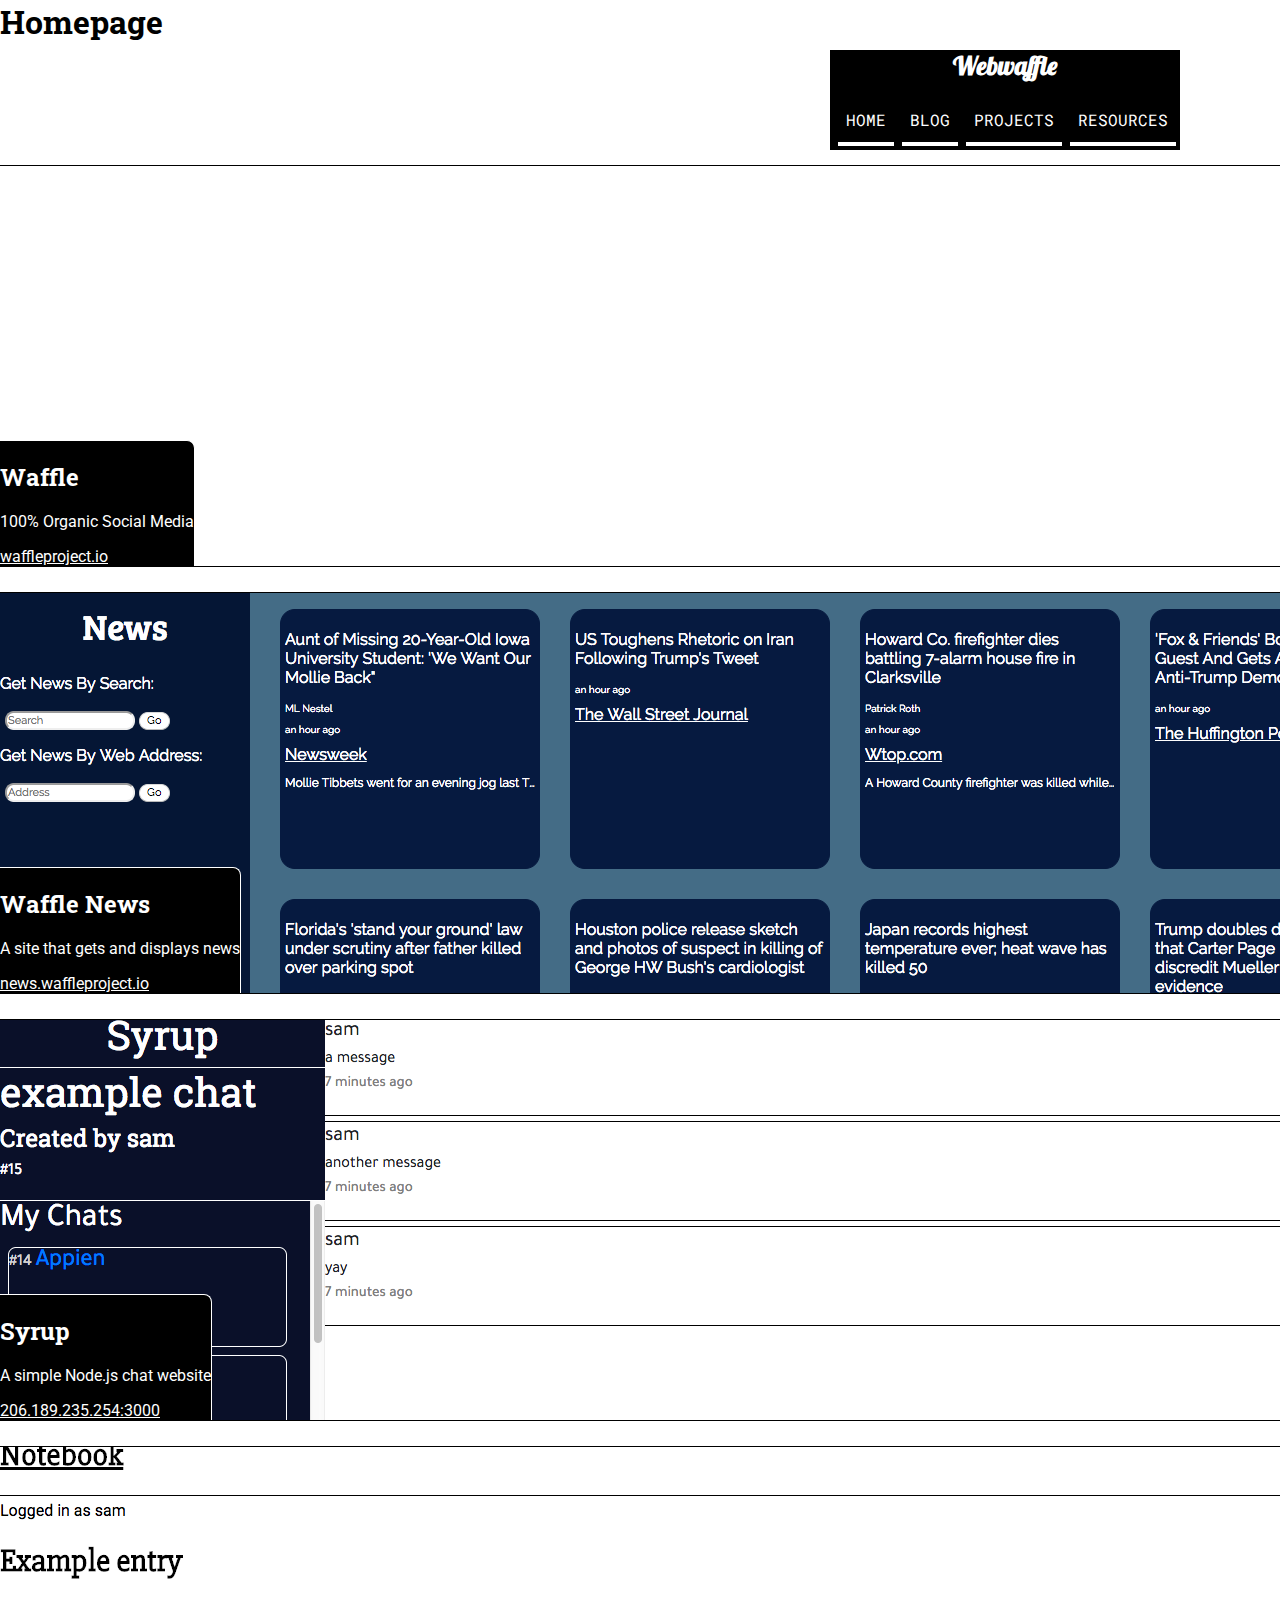
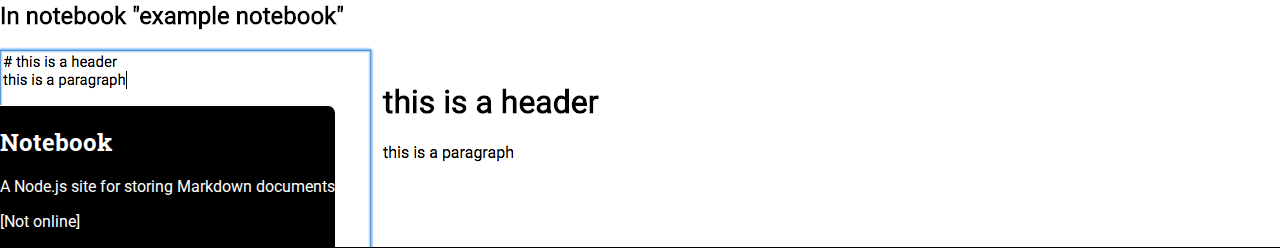
<file: index.html>
<html>

<head>
    <title>My Site</title>
    <link rel="stylesheet" href="main.css">
</head>

<body>
    <div class="navbar">
        <h2 id="site-name">Webwaffle</h2>
        <a href="index.html" id="nav-home" class="nav-link">HOME</a>
        <a href="blog/index.html" class="nav-link" id="nav-blog">BLOG</a>
        <a href="projects.html" class="nav-link" id="nav-projects">PROJECTS</a>
        <a href="resources/index.html" class="nav-link" id="nav-resources">RESOURCES</a>
    </div>
    <h1>Homepage</h1>
    <br>
    <br>
    <br>
    <br>
    <div id="projects">
        <div class="project-page">
        <div class="project">
            <h2 class="project-name" w>Waffle</h2>
            <p class="project-desc" w>100% Organic Social Media</p>
            <a href="http://waffleproject.io" class="project-link" w>waffleproject.io</a>
        </div>
    </div>
    <div class="project-page" id="project-page-waffle-news">
        <div class="project">
            <h2 class="project-name" w>Waffle News</h2>
            <p class="project-desc" w>A site that gets and displays news</p>
            <a href="http://news.waffleproject.io" class="project-link" w>news.waffleproject.io</a>
        </div>
    </div>
    <div class="project-page" id="project-page-syrup">
        <div class="project">
            <h2 class="project-name" w>Syrup</h2>
            <p class="project-desc" w>A simple Node.js chat website</p>
            <a href="http://206.189.235.254:3000" class="project-link" w>206.189.235.254:3000</a>
        </div>
    </div>
    <div class="project-page" id="project-page-notebook">
        <div class="project">
            <h2 class="project-name" w>Notebook</h2>
            <p class="project-desc" w>A Node.js site for storing Markdown documents</p>
            <p class="project-link" w>[Not online]</p>
        </div>
    </div>
    </div>
    <h1 class="center">Blog</h1>
    <p class="center">RSS feed at <a href="feed.rss" b>https://webwaffle.github.io/feed.rss</a></p>
    <h3 class="center">Articles</h3>
    <div id="articles">
       <a href="blog/07-23-18-2.html" class="article-from-home">Editor Showdown</a><br><br>
       <a href="blog/07-23-18.html" class="article-from-home">Why VueJS is amazing</a><br><br>
    </div>
    <script src="https://www.w3schools.com/lib/w3.js"></script>
    <script src="js/project-wheel.js"></script>
</body>

</html>
</file>
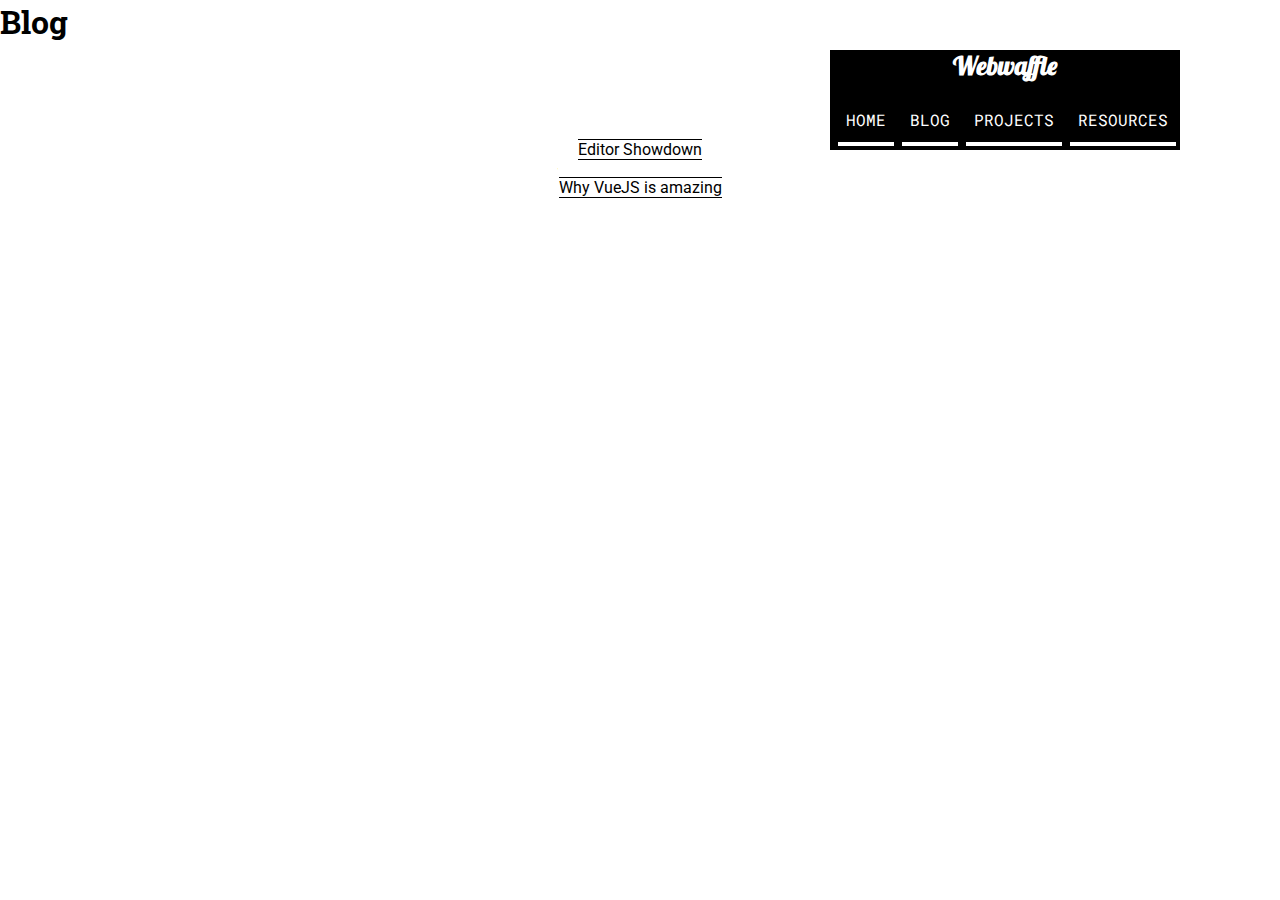
<file: blog/index.html>
<html>

<head>
    <title>My Site</title>
    <link rel="stylesheet" href="../main.css">
</head>

<body>
    <div class="navbar">
       <h2 id="site-name">Webwaffle</h2>
        <a href="../index.html" id="nav-home" class="nav-link">HOME</a>
        <a href="../blog/index.html" class="nav-link" id="nav-blog">BLOG</a>
        <a href="../projects.html" class="nav-link" id="nav-projects">PROJECTS</a>
        <a href="../resources/index.html" class="nav-link" id="nav-resources">RESOURCES</a>
    </div>
    <h1>Blog</h1>
    <br>
    <br>
    <br>
    <br>
    <div id="articles">
        <a href="../blog/07-23-18-2.html" class="article-from-home">Editor Showdown</a><br><br>
        <a href="../blog/07-23-18.html" class="article-from-home">Why VueJS is amazing</a><br><br>
    </div>
</body>

</html>
</file>
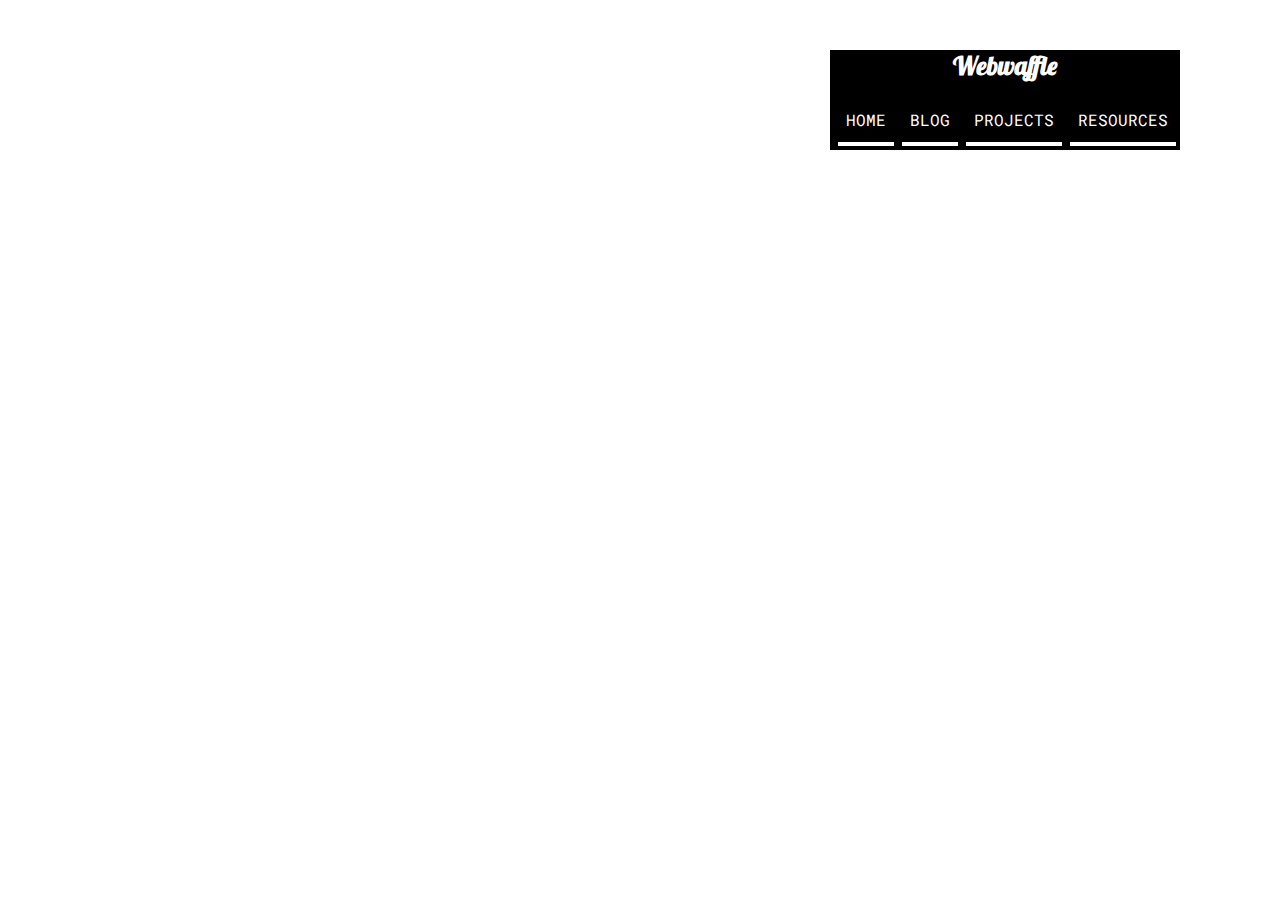
<file: blank.html>
<html>
    <head>
        <title>My Site</title>
        <link rel="stylesheet" href="main.css">
    </head>
    <body>
        <div class="navbar">
            <h2 id="site-name">Webwaffle</h2>
            <a href="index.html" id="nav-home" class="nav-link">HOME</a>
            <a href="blog/index.html" class="nav-link" id="nav-blog">BLOG</a>
            <a href="projects.html" class="nav-link" id="nav-projects">PROJECTS</a>
            <a href="resources/index.html" class="nav-link" id="nav-resources">RESOURCES</a>
        </div>
    </body>
</html>
</file>
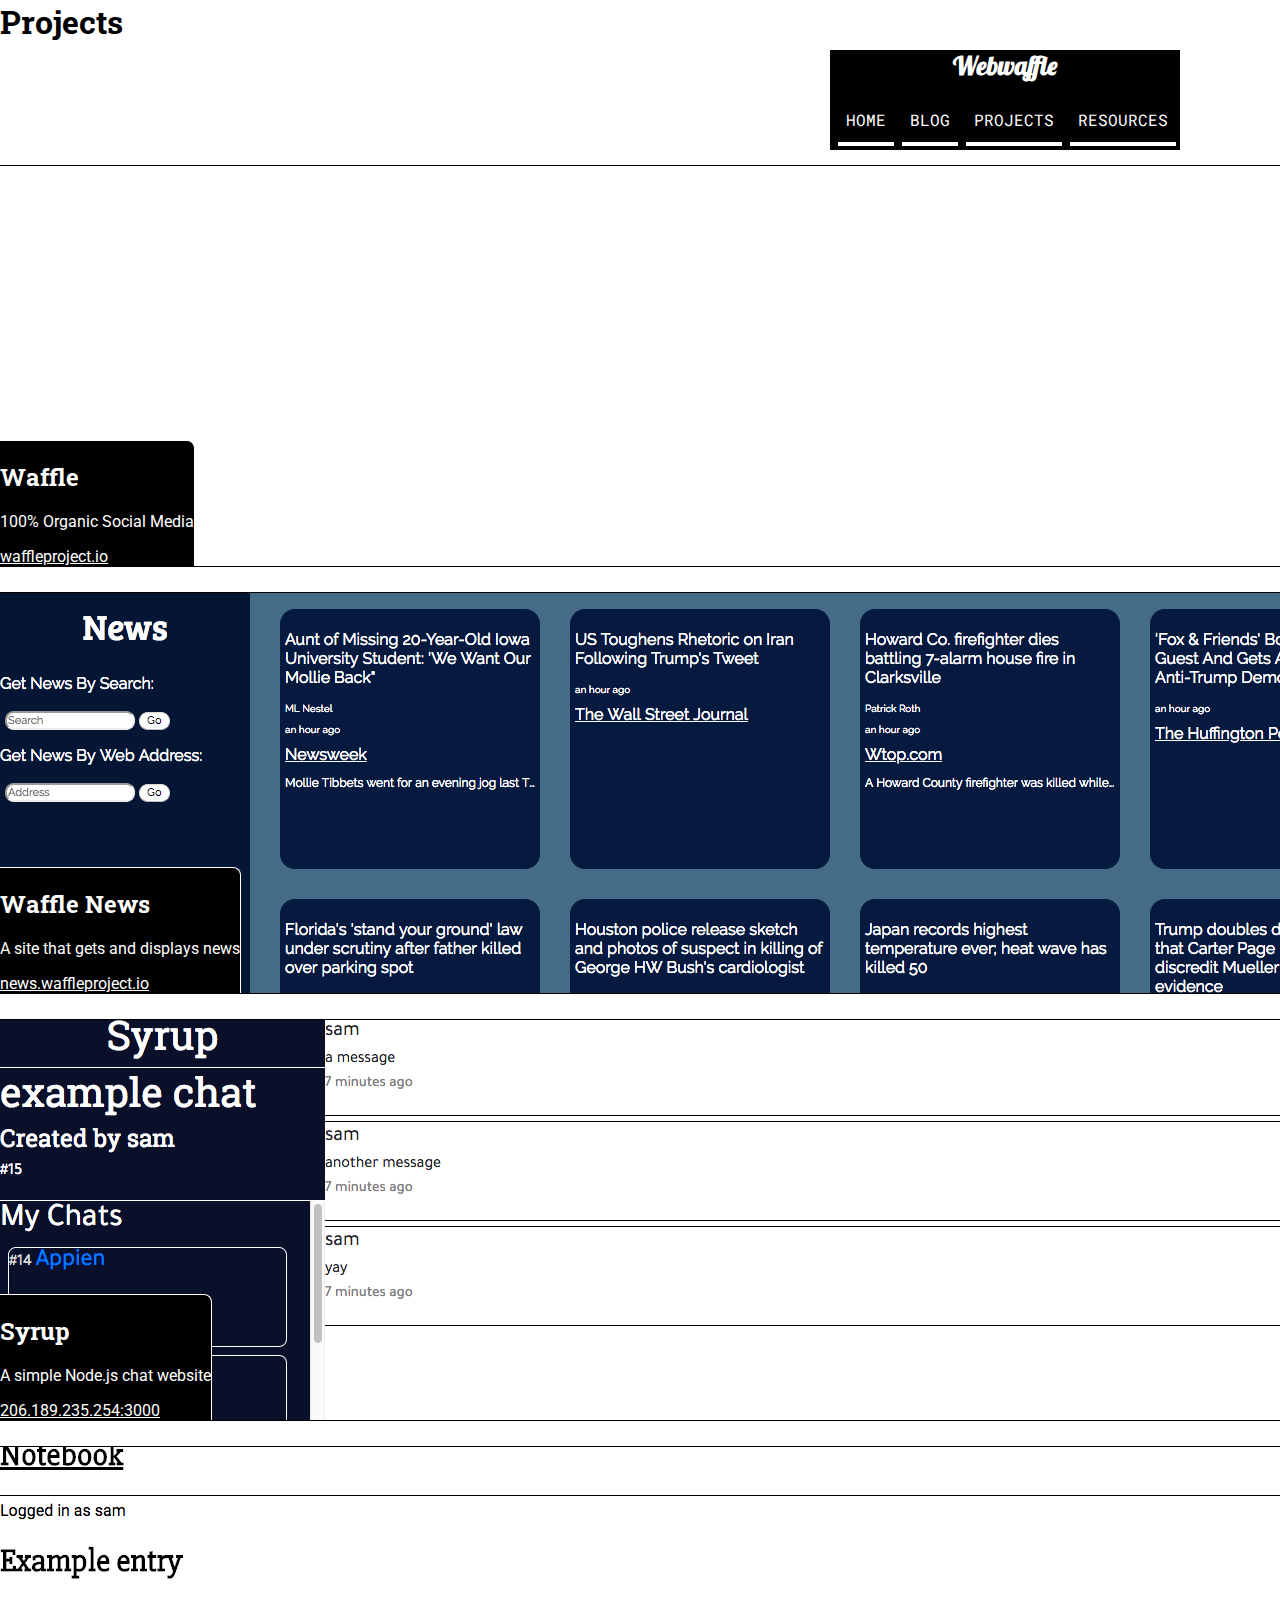
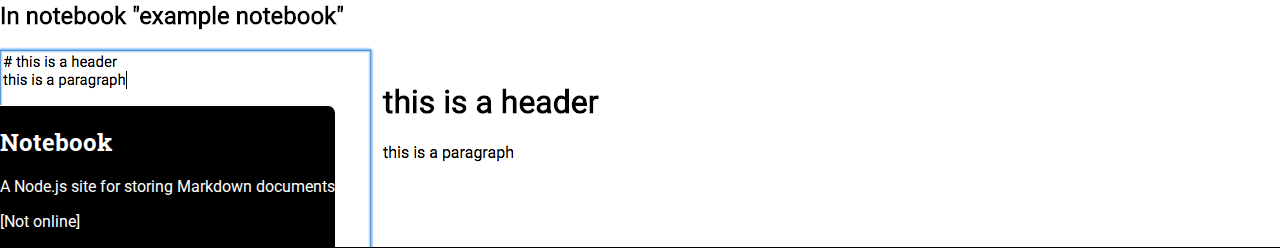
<file: projects.html>
<html>

<head>
    <title>Projects</title>
    <link rel="stylesheet" href="main.css">
</head>

<body>
    <div class="navbar">
       <h2 id="site-name">Webwaffle</h2>
        <a href="index.html" id="nav-home" class="nav-link">HOME</a>
        <a href="blog/index.html" class="nav-link" id="nav-blog">BLOG</a>
        <a href="projects.html" class="nav-link" id="nav-projects">PROJECTS</a>
        <a href="resources/index.html" class="nav-link" id="nav-resources">RESOURCES</a>
    </div>
    <h1>Projects</h1>
    <br>
    <br>
    <br>
    <br>
    <div class="project-page">
        <div class="project">
            <h2 class="project-name" w>Waffle</h2>
            <p class="project-desc" w>100% Organic Social Media</p>
            <a href="http://waffleproject.io" class="project-link" w>waffleproject.io</a>
        </div>
    </div>
    <div class="project-page" id="project-page-waffle-news">
        <div class="project">
            <h2 class="project-name" w>Waffle News</h2>
            <p class="project-desc" w>A site that gets and displays news</p>
            <a href="http://news.waffleproject.io" class="project-link" w>news.waffleproject.io</a>
        </div>
    </div>
    <div class="project-page"  id="project-page-syrup">
        <div class="project">
            <h2 class="project-name" w>Syrup</h2>
            <p class="project-desc" w>A simple Node.js chat website</p>
            <a href="http://206.189.235.254:3000" class="project-link" w>206.189.235.254:3000</a>
        </div>
    </div>
    <div class="project-page"  id="project-page-notebook">
        <div class="project">
            <h2 class="project-name" w>Notebook</h2>
            <p class="project-desc" w>A Node.js site for storing Markdown documents</p>
            <p class="project-link" w>[Not online]</p>
        </div>
    </div>
</body>

</html>
</file>
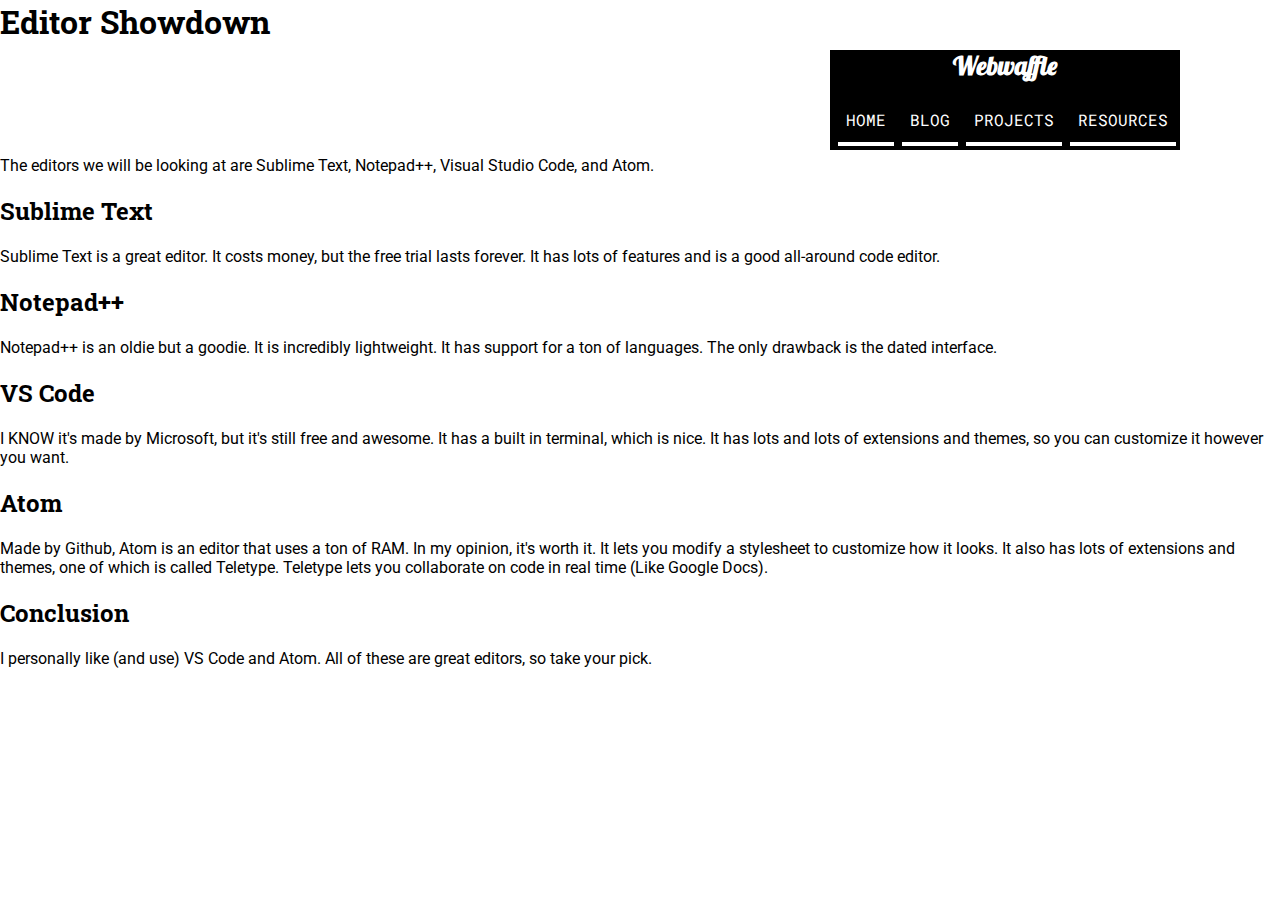
<file: blog/07-23-18-2.html>
<html>
    <head>
        <title>My Site</title>
        <link rel="stylesheet" href="../main.css">
    </head>
    <body>
        <div class="navbar">
            <h2 id="site-name">Webwaffle</h2>
            <a href="../index.html" id="nav-home" class="nav-link">HOME</a>
            <a href="../blog/index.html" class="nav-link" id="nav-blog">BLOG</a>
            <a href="../projects.html" class="nav-link" id="nav-projects">PROJECTS</a>
            <a href="../resources/index.html" class="nav-link" id="nav-resources">RESOURCES</a>
        </div>
        <h1>Editor Showdown</h1>
        <br>
        <br>
        <br>
        <br>
        <p>The editors we will be looking at are Sublime Text, Notepad++, Visual Studio Code, and Atom.</p>
        <h2>Sublime Text</h2>
        <p>Sublime Text is a great editor. It costs money, but the free trial lasts forever. It has lots of features and is a good all-around code editor.</p>
        <h2>Notepad++</h2>
        <p>Notepad++ is an oldie but a goodie. It is incredibly lightweight. It has support for a ton of languages. The only drawback is the dated interface.</p>
        <h2>VS Code</h2>
        <p>I KNOW it's made by Microsoft, but it's still free and awesome. It has a built in terminal, which is nice. It has lots and lots of extensions and themes, so you can customize it however you want.</p>
        <h2>Atom</h2>
        <p>Made by Github, Atom is an editor that uses a ton of RAM. In my opinion, it's worth it. It lets you modify a stylesheet to customize how it looks. It also has lots of extensions and themes, one of which is called Teletype. Teletype lets you collaborate on code in real time (Like Google Docs). </p>
        <h2>Conclusion</h2>
        <p>I personally like (and use) VS Code and Atom. All of these are great editors, so take your pick.</p>
    </body>
</html>
</file>
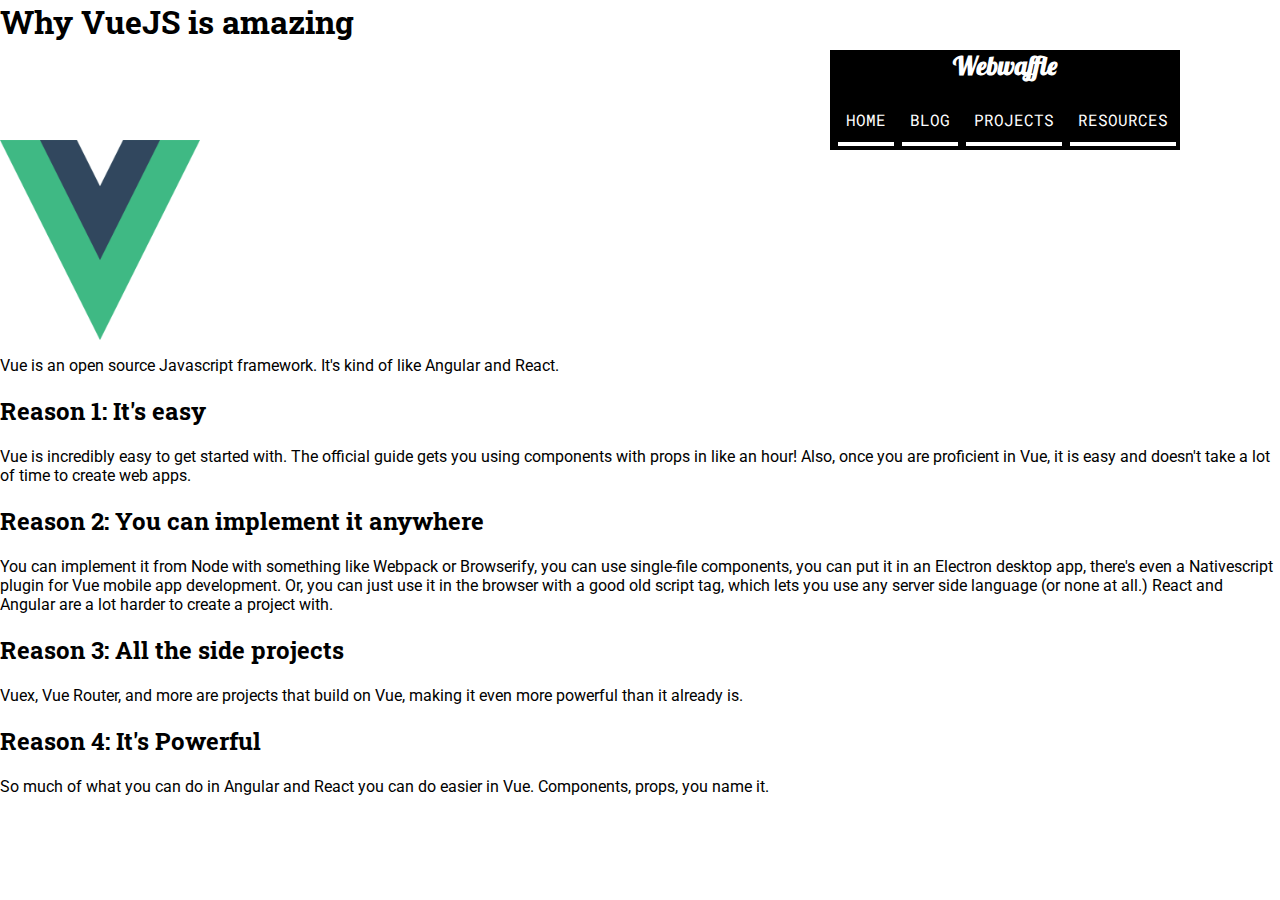
<file: blog/07-23-18.html>
<html>
    <head>
        <title>My Site</title>
        <link rel="stylesheet" href="../main.css">
    </head>
    <body>
        <div class="navbar">
           <h2 id="site-name">Webwaffle</h2>
            <a href="../index.html" id="nav-home" class="nav-link">HOME</a>
            <a href="../blog/index.html" class="nav-link" id="nav-blog">BLOG</a>
            <a href="../projects.html" class="nav-link" id="nav-projects">PROJECTS</a>
            <a href="../resources/index.html" class="nav-link" id="nav-resources">RESOURCES</a>
        </div>
        <h1>Why VueJS is amazing</h1>
        <br>
        <br>
        <br>
        <br>
        <img src="../img/vue.png" alt="VueJS" height="200" width="200">
        <p>Vue is an open source Javascript framework. It's kind of like Angular and React.</p>
        <h2>Reason 1: It's easy</h2>
        <p>Vue is incredibly easy to get started with. The official guide gets you using components with props in like an hour! Also, once you are proficient in Vue, it is easy and doesn't take a lot of time to create web apps.</p>
        <h2>Reason 2: You can implement it anywhere</h2>
        <p>You can implement it from Node with something like Webpack or Browserify, you can use single-file components, you can put it in an Electron desktop app, there's even a Nativescript plugin for Vue mobile app development. Or, you can just use it in the browser with a good old script tag, which lets you use any server side language (or none at all.) React and Angular are a lot harder to create a project with.</p>
        <h2>Reason 3: All the side projects</h2>
        <p>Vuex, Vue Router, and more are projects that build on Vue, making it even more powerful than it already is.</p>
        <h2>Reason 4: It's Powerful</h2>
        <p>So much of what you can do in Angular and React you can do easier in Vue. Components, props, you name it.</p>
    </body>
</html>
</file>
<file: main.css>
@import url('https://fonts.googleapis.com/css?family=Roboto|Roboto+Mono|Roboto+Slab|Lobster');
* {
  font-family: 'Roboto', sans-serif;
}
*[w] {
    color: white;
}
*[b] {
    color: black;
}
body {
    margin: 0;
}
h1, h2 {
  font-family: 'Roboto Slab', sans-serif;
}
.center {
    text-align: center;
}
#site-name {
    font-family: 'Lobster', cursive;
    font-size: 25px;
    color: white;
    margin: 0 auto;
}
.navbar {
  position: fixed;
  z-index: 100;
  right: 100px;
  top: 50px;
  height: 100px;
  width: 350px;
  background-color: black;
  text-align: center;
}

.nav-link {
  float: left;
  color: white;
  padding: 8px;
  padding-bottom: 12px;
  border-bottom: 4px solid white;
  text-decoration: none;
  margin-top: 20px;
  margin-left: 8px;
  font-family: 'Roboto Mono', monospace;
}

.nav-link:hover {
  float: left;
  color: black;
  padding: 8px;
  padding-bottom: 12px;
  border-bottom: 4px solid white;
  text-decoration: none;
  margin-top: 20px;
  margin-left: 8px;
  font-family: 'Roboto Mono', monospace;
  background-color: white;
}
#projects {
    background-color: gray;
    width: 100%;
    height: 400px;
    position: relative;
}
.project {
    position: absolute;
    bottom: 0;
    border-right: 1px solid white;
    border-top: 1px solid white;
    border-top-right-radius: 8px;
    background-color: black;
}
#articles {
    text-align: center;
}
.article-from-home {
    margin: 8px 0;
    padding 1px 0;
    border-top: 1px solid black;
    border-bottom: 1px solid black;
    text-align: center;
    text-decoration: none;
    color: black;
}
.project-page {
    width: 100%;
    height: 400px;
    background-color: white;
    position: relative;
    margin-top: 25px;
    border-top: 1px solid black;
    border-bottom: 1px solid black;
    background-repeat: no-repeat;
}
#project-page-waffle-news {
    background-image: url('img/waffle-news.png');
}
#project-page-syrup {
    background-image: url('img/syrup.png');
}
#project-page-notebook {
    background-image: url('img/notebook.png');
}
</file>
